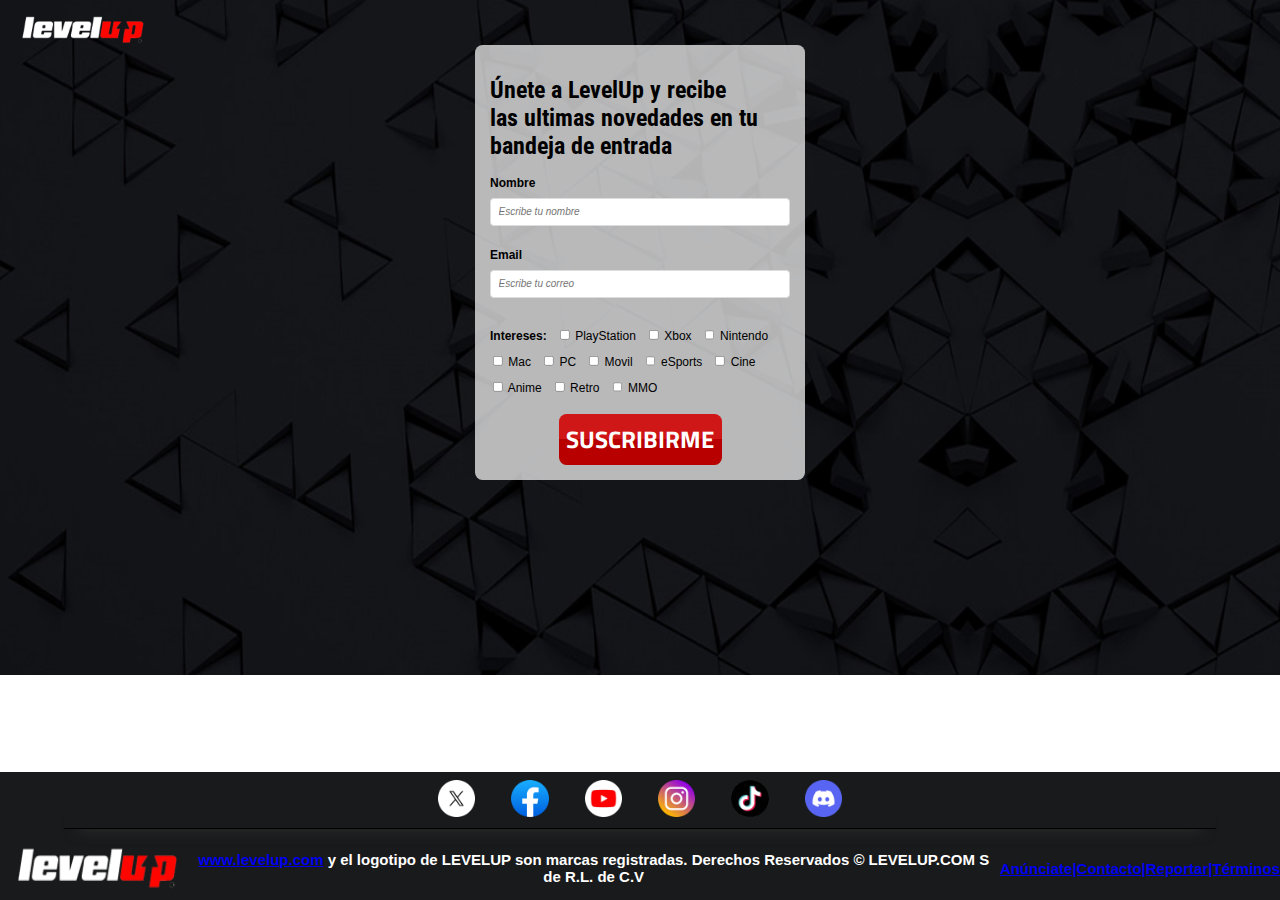
<file: Pagina Web/formulario.html>
<!DOCTYPE html>
<html lang="es">
<head>
    <meta charset="UTF-8">
    <meta name="viewport" content="width=device-width, initial-scale=1.0">
    <title>Únete a LevelUp</title>
    <link rel="stylesheet" href="./style.css">
    <link rel="stylesheet" href="./style formulario.css">
    <link rel="stylesheet" href="./media queries formulario.css">
    <link rel="preconnect" href="https://fonts.googleapis.com">
    <link rel="preconnect" href="https://fonts.gstatic.com" crossorigin>
    <link href="https://fonts.googleapis.com/css2?family=Roboto+Condensed:ital,wght@0,100..900;1,100..900&display=swap" rel="stylesheet">
    <link rel="preconnect" href="https://fonts.googleapis.com">
    <link rel="preconnect" href="https://fonts.gstatic.com" crossorigin>
    <link href="https://fonts.googleapis.com/css2?family=Roboto+Condensed:ital,wght@0,100..900;1,100..900&family=Roboto:ital,wght@0,100;0,300;0,400;0,500;0,700;0,900;1,100;1,300;1,400;1,500;1,700;1,900&display=swap" rel="stylesheet">
    <link rel="preconnect" href="https://fonts.googleapis.com">
    <link rel="preconnect" href="https://fonts.gstatic.com" crossorigin>
    <link href="https://fonts.googleapis.com/css2?family=Roboto+Condensed:ital,wght@0,100..900;1,100..900&family=Roboto:ital,wght@0,100;0,300;0,400;0,500;0,700;0,900;1,100;1,300;1,400;1,500;1,700;1,900&family=Titillium+Web:ital,wght@0,200;0,300;0,400;0,600;0,700;0,900;1,200;1,300;1,400;1,600;1,700&display=swap" rel="stylesheet">
</head>
<body>
    <div>
        <img id="logo-header" src="imagenes/Logo.png" alt="Logo">
    </div>
    <div class="container">
        <h1 class="titulo">Únete a LevelUp y recibe<br>las ultimas novedades en tu <br>bandeja de entrada</h1>
        <form>
            <label id="bold" for="nombre">Nombre</label>
            <input type="text" id="nombre" name="nombre" placeholder="Escribe tu nombre" required>

            <label id="bold" for="email">Email</label>
            <input type="email" id="email" name="email" placeholder="Escribe tu correo" required>

            <div class="checkbox-group">
                <label id="bold">Intereses:</label>
                    <label><input type="checkbox" name="interests" value="videojuegos"> PlayStation</label>
                    <label><input type="checkbox" name="interests" value="tecnología"> Xbox</label>
                    <label><input type="checkbox" name="interests" value="esports"> Nintendo</label>
                    <label><input type="checkbox" name="interests" value="reviews"> Mac</label>
                    <label><input type="checkbox" name="interests" value="reviews"> PC</label>
                    <label><input type="checkbox" name="interests" value="reviews"> Movil</label>
                    <label><input type="checkbox" name="interests" value="reviews"> eSports</label>
                    <label><input type="checkbox" name="interests" value="reviews"> Cine</label>
                    <label><input type="checkbox" name="interests" value="reviews"> Anime</label>
                    <label><input type="checkbox" name="interests" value="reviews"> Retro</label>
                    <label><input type="checkbox" name="interests" value="reviews"> MMO</label>
            </div>

            <div class="boton-submit">
                <button type="submit" id="boton">SUSCRIBIRME</button>
            </div>
        </form>
    </div>
    <footer class="footer">
        <section class="img-footer-top">
            <a href="https://twitter.com/LevelUpCom"><img class=img-footer src="./imagenes/X.png" alt="X"></a>
            <a href="https://www.facebook.com/LevelUpCom"><img class=img-footer src="./imagenes/F.png" alt="F"></a>
            <a href="https://www.youtube.com/user/levelupcom"><img class=img-footer src="./imagenes/YT.png" alt="YT"></a>
            <a href="https://www.instagram.com/levelupcom/"><img class=img-footer src="./imagenes/IG.png" alt="IG"></a>
            <a href="https://www.tiktok.com/@levelupcom"><img class=img-footer src="./imagenes/TT.png" alt="TT"></a>
            <a href="https://discord.gg/bJcyjh8"><img class=img-footer src="./imagenes/DS.png" alt="DS"></a>
        </section>
        <hr class="linea-footer">
        <div class="footer-bajo">
            <img class="logo-footer" src="./imagenes/Logo.png" alt="LevelUp">
            <h3 class="texto-footer"><a href="https://www.levelup.com">www.levelup.com</a> y el logotipo de LEVELUP son marcas registradas. Derechos Reservados © LEVELUP.COM S de R.L. de C.V</h3>
            <h3 class="información-footer"><a href="https://www.levelup.com">Anúnciate|Contacto|Reportar|Términos</a></h3>
        </div>
    </footer>
    <script src="./scripts.js"></script>
  </body>
</html>
</file>
<file: Pagina Web/style.css>
.html, body {
    width:100%;
    height:100%;
    margin: 0px;
    padding: 0px;
    overflow-x: hidden;
}
body {
    padding: 0px;
    margin: 0px;
}
@font-face {
    font-family: "Roboto Condensed";
    src: url("./prueba de html figma/fuentes/RobotoCondensed-Regular.ttf");
}
@font-face {
    font-family: "Roboto";
    src: url("./prueba de html figma/fuentes/Roboto-Regular.ttf");
}
@font-face {
    font-family: "Titillium Web";
    src: url("./prueba de html figma/fuentes/TitilliumWeb-Regular.ttf");
}
header{
    padding: 0px;
    margin: 0px;
    background: rgb(0,0,0);
    background: linear-gradient(180deg, rgba(0,0,0,1) 0%, rgba(241,244,247,1) 100%);
}
.logo-header{
    margin: 20px;
}
.bloque1{ /*Mensaje y CTA*/
    margin-top: 30px;
    margin-bottom: 100px;
    margin-left: 18%;
    display: grid;
    gap: 5rem;
    grid-template-columns: 35% 65%;
}

.Mantente{
    font-size: 64px;
    font-family: Roboto Condensed;
    text-align: center;
    font-weight: bold;
    margin-bottom: 3px;
    
}
.texto-mantente{
    font-size: 22px;
    font-family: Arial;
    text-align: center;
    margin-top: 8px;
    margin-bottom: 28px;
    
}
.CTA1 {
    margin: 10px auto;
    color: white;
    text-align: center;
    font-weight: bold;
    font-size: 32px;
    font-family: Titillium Web;
    background: rgb(208,23,23);
    background: linear-gradient(180deg, rgba(208,23,23,1) 50%, rgba(184,0,0,1) 50%);
    padding: 10px; 
    border-radius: 10px;
    margin-bottom: 48px;
    height: 75px;
    width: 454px;
    border: none;
    position: absolute;
    left: 20%;
}
.bloque-imagen { /*Slider etc*/
    position: relative;
    text-align: center;
    color: black;
    border: 1px;
}



.bloque2{ /*bloque de articulo, noticia, review, etc*/
    display: flex;
    justify-content: space-around;
    flex-direction: row;
    flex-wrap: wrap;
    background: rgb(0,0,0);
    background: linear-gradient(180deg, rgba(0,0,0,1) 0%, rgba(51,51,51,1) 100%);
    background-size: 1440px 474px;

}
.bloque2 h2, .bloque2 p{
    color: white;
    text-align: center;
} 
.bloque2 h2{
    background-color: #FF0500;
    font-family: Roboto;
    font-weight: normal;
}
.bloque2 p{
    font-family: Arial;
}
.bloque-info{
    margin: 58px;
    display: flex;
    flex-direction: column;
    justify-content: space-around;
    align-items: center;
    padding: 10px;   
}
.titulo-bloque3{
    margin-top: 125px;
    margin-left: 136px;
    font-size: 40px;
    font-weight: regular;
    font-family: "Roboto Condensed";
    display: flex;
}
.footer{
    background-color: #191A1B;
}
.img-footer-top{
    display: flex;
    flex-direction: row;
    justify-content: space-around;
    align-items: center;
    padding: 10px;
    margin-inline: 550px;
}
.img-footer{
    width: 50px;
    height: 50px;
}
.linea-footer {
    border:none;
    height: 20px;
    width: 90%;
    height: 50px;
    margin-top: 0;
    border-bottom: 1px solid black;
    box-shadow: 0 20px 20px -20px #333;
    margin: -50px auto 10px; 
}
.footer-bajo{
    display: flex;
    flex-direction: row;
    justify-content: flex-start;
    align-items: center;
}
.logo-footer{
    margin-left: 20px;
    width: 220px;
    height:60px
}
.texto-footer{
    margin-left: 16px;
    color: #FFFFFF;
    text-align: center;
    font-size: 20px;
}
.información-footer{
    margin-left: 6px;
    color: #FFFFFF;
    text-align: center;
    font-size: 20px;

}

@keyframes sliding {
    0% {
      transform: translateX(0%);
    }
    20% {
      transform: translateX(0%);
    }
    25% {
      transform: translateX(-100%);
    }
    45% {
      transform: translateX(-100%);
    }
    50% {
      transform: translateX(-200%);
    }
    70% {
      transform: translateX(-200%);
    }
    75% {
      transform: translateX(-300%);
    }
    95% {
      transform: translateX(-300%);
    }
    100% {
      transform: translateX(-400%);
    }
  }
.linea {
    width: 1100px;
    border: 2px solid red;
    border-radius: 3px;
    margin-left: 29px;
}
.titulo-CTA2 {
    margin-top: 43px;
    margin-bottom: 4px;
    font-family: Roboto Condensed;
    font-weight: bold;
    text-align: center;
    font-size: 64px;
}
.CTA2 {
    margin: 10px auto;
    color: white;
    text-align: center;
    font-weight: bold;
    font-size: 32px;
    font-family: Titillium Web;
    background: rgb(208,23,23);
    background: linear-gradient(180deg, rgba(208,23,23,1) 50%, rgba(184,0,0,1) 50%);
    padding: 10px; 
    border-radius: 10px;
    margin-bottom: 48px;
    height: 75px;
    width: 454px;
    align-items: center;
    border: none;
}

.CTA2-+-titulo {
    height: 75px;
    max-width: 454px;
}

.CTA2-center {
    text-align: center;
}
</file>
<file: Pagina Web/style formulario.css>
body {
    font-family: Arial, sans-serif;
    margin: 0;
    padding: 0;
    display: flex;
    flex-direction: column; /* Cambio aquí */
    align-items: center;
    height: 100vh;
    background-image: url(./imagenes/fondo.png);
    background-size: cover;
    background-repeat: no-repeat;
}

#logo-header {
    position: absolute;
    left: 27px;
    top: 20px;
}

.container {
    background: rgba(255,255,255,0.7);
    margin: 30px;
    padding: 20px;
    border-radius: 10px;
    max-width: 400px;
    width: 100%;
    margin-top: 60px;
}
.titulo {
    color: black;
    text-align: left;
    font-family: Roboto Condensed;
    font-size: 32px;
    font-weight: bold;
}
label {
    display: block;
    margin: 10px 0 5px;
}
input[type="text"], input[type="email"] {
    width: 100%;
    padding: 10px;
    margin: 5px 0 20px;
    border: 1px solid #ddd;
    border-radius: 5px;
    box-sizing: border-box;
}
.checkbox-group {
    margin: 10px 0 20px;
}
.checkbox-group label {
    display: inline-block;
    margin-right: 9px;
}
button[type="submit"] {
    color: white;
    font-weight: bold;
    font-size: 32px;
    font-family: Titillium Web;
    background: linear-gradient(180deg, rgba(208,23,23,1) 50%, rgba(184,0,0,1) 50%);
    padding: 10px;  
    border-radius: 10px;
    border: none;
}

footer {
    position: fixed;
    width: 100%;
    bottom: 0;
    left: 0;
    background: #222;
    color: white;
}

input {
    font-style: italic;
}

#bold {
    font-weight: bold;
}

.boton-submit {
    text-align: center;
}
</file>
<file: Pagina Web/media queries formulario.css>
@media screen and (max-width: 1600px) {
  html {
    zoom: 75%;
  }
}
</file>
